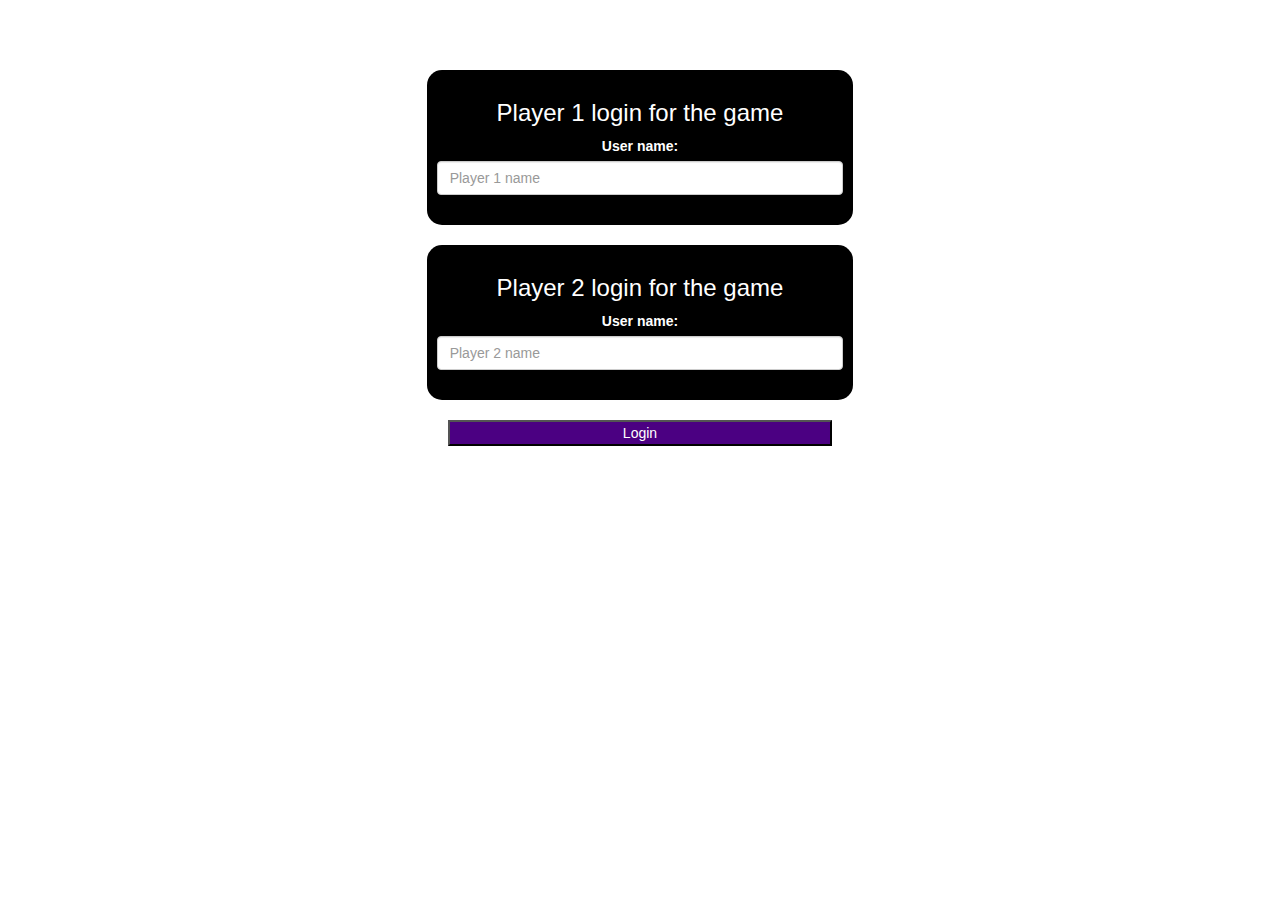
<file: index.html>
<!DOCTYPE html>
<html>
<head>
	<title>Math Game</title>

<meta name="viewport" content="width=device-width, initial-scale=1">
<link rel="stylesheet" href="https://maxcdn.bootstrapcdn.com/bootstrap/3.4.0/css/bootstrap.min.css">
<script src="https://ajax.googleapis.com/ajax/libs/jquery/3.4.1/jquery.min.js"></script>
<script src="https://maxcdn.bootstrapcdn.com/bootstrap/3.4.0/js/bootstrap.min.js"></script>

<link rel="stylesheet" type="text/css" href="quiz_game.css">

<script src="game_login.js"></script>
</head>
<body>
<center>
	<h1 id="Titletext">Math Game!</h1>
	<div class="col-lg-4 col-sm-8 col-xs-11 login_div1" id="Div_play_1">
    <h3>Player 1 login for the game</h3>
	<label>User name:</label>
	<input type="text" id="player1_name_input" class="form-control" placeholder="Player 1 name">
	<br>
	</div>
	<br>
	<div class="col-lg-4 col-sm-8 col-xs-11 login_div2" id="Div_play_2">
		<h3>Player 2 login for the game</h3>
		<label>User name:</label>
		<input type="text" id="player2_name_input" class="form-control" placeholder="Player 2 name">
		<br>
		</div>
		<br>
		<button style="width: 30%;" id="Login_button" onclick="addUser()">Login</button>
</center>
</body>
</html>
</file>
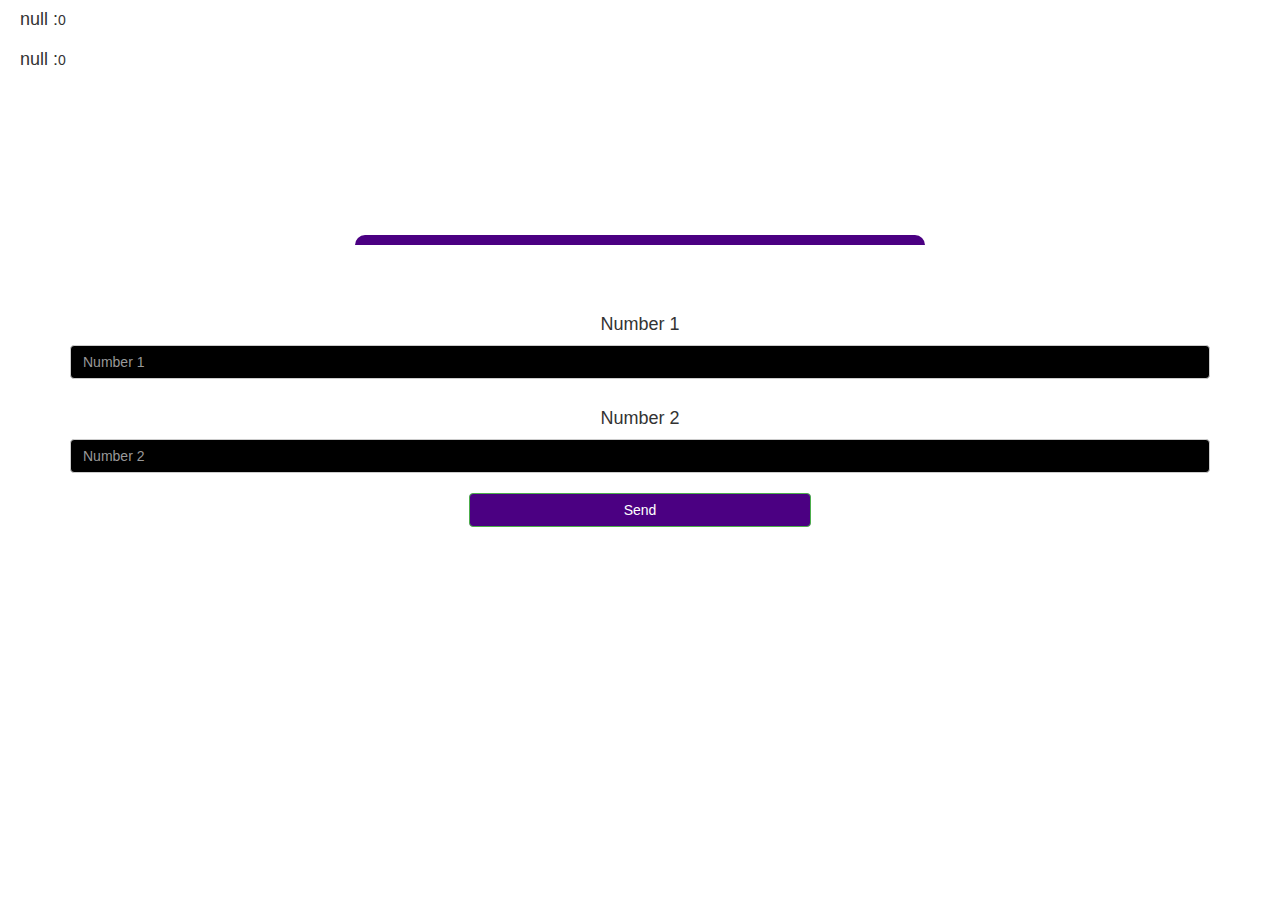
<file: quiz_game_page.html>
<!DOCTYPE html>
<html>
<head>
	<title> The Math Game Quiz! </title>

<meta name="viewport" content="width=device-width, initial-scale=1">
<link rel="stylesheet" href="https://maxcdn.bootstrapcdn.com/bootstrap/3.4.0/css/bootstrap.min.css">
<script src="https://ajax.googleapis.com/ajax/libs/jquery/3.4.1/jquery.min.js"></script>
<script src="https://maxcdn.bootstrapcdn.com/bootstrap/3.4.0/js/bootstrap.min.js"></script>

<link rel="stylesheet" type="text/css" href="quiz_game.css">
</head>
<body>

<h4 id="player1_name"></h4><span id="player1_score"></span>
<br>
<h4 id="player2_name"></h4><span id="player2_score"></span>
<div class="container">
	<center>
		<h2 style="color: white; font-family: cursive; font-weight: bold;">Math Quiz Game!</h2>
        <h3 id="player_question" style="color: white;">Question Turn - </h3>
        <h3 id="player_answer" style="color: white;">Answer Turn - </h3>
		<div id="output" style="background-color: white;" class="col-lg-6"></div>
		<br>
		<br>
		<h4>Number 1</h4>
        <input type="text" id="number1" class="form-control" placeholder="Number 1">
        <br>
        <h4>Number 2</h4>
        <input type="text" id="number2" class="form-control" placeholder="Number 2">
        <br>
        <button onclick="send()"  class="btn btn-success" style="width: 30%; background-color: indigo;">Send</button>
	</center>
</div>

<script src="quiz_game_page.js"></script>
</body>
</html>
</file>
<file: quiz_game.css>
body
{
	background-image: url("https://i.ytimg.com/vi/UBj3rJTGV3E/maxresdefault.jpg"); 
}

	.login_div1 , .login_div2
	{
		background: white;
		padding: 10px;
		float: none;
		border-radius: 15px;
	}


#player1_name , #player2_name
{
	display: inline-block;
	margin-left: 20px;
}
#word_display
{
	letter-spacing: 5px;
}

#Titletext{
color: white;
font-weight: bold;
font-family:cursive;
}
#Div_play_1{
	background-color:black;
	color: white;
}
#Div_play_2{
	background-color:black;
	color: white;
}
#Login_button {
	background-color: indigo;
	color: white;

}
#output
{
background: white;
border-radius: 10px;
border-top: 10px solid indigo;
padding: 10px;
float: none;
text-align: left;
}
#number1, #number2{
	background-color: black;
}
</file>
